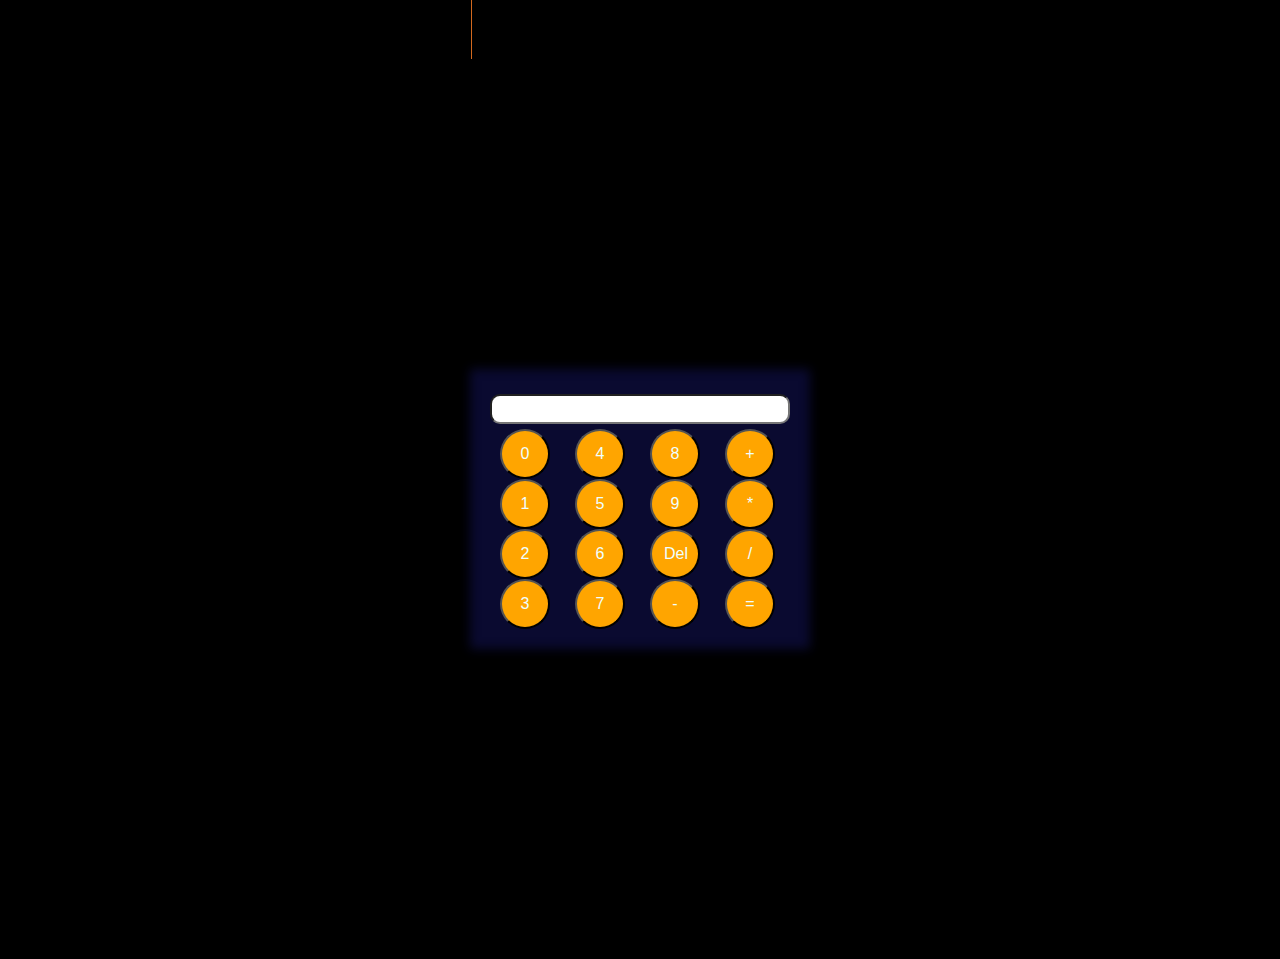
<file: index.html>
<!DOCTYPE html>
<html lang="en">
<head>
    <meta charset="UTF-8">
    <meta name="viewport" content="width=device-width, initial-scale=1.0">
    <link rel="stylesheet" href="SC.css">
    <title>Document</title>
</head>
<body>
    <div class="container">
    <div class="text">
        <p>CALCULATOR</p>
    </div>
   <div class="center">
    <div class="cal">
        <form action="">
            <div class="display">
                <input type="text" id="display" onkeypress="return isNumberKey(event)" />
            </div>
            <div class="content">
            <div>
                <input type="button"  value="0" onclick="display.value +='0'">
                <input type="button" value="1" onclick="display.value +='1'">
                <input type="button" value="2" onclick="display.value +='2'">
                <input type="button" value="3" onclick="display.value +='3'">
            </div>
           <div>
            <input type="button" value="4" onclick="display.value +='4'">
            <input type="button" value="5" onclick="display.value +='5'">
            <input type="button" value="6" onclick="display.value +='6'">
            <input type="button" value="7" onclick="display.value +='7'">
           </div>
           <div>
            <input type="button" value="8" onclick="display.value +='8'">
            <input type="button" value="9" onclick="display.value +='9'">
            <input type="button" value="Del" onclick="display.value = display.value.toString().slice(0,-1)">
            <input type="button" value="-" onclick="display.value +='-'">
           </div>
            <div>
                <input type="button" value="+" onclick="display.value +='+'">
                <input type="button" value="*" onclick="display.value +='*'">
                <input type="button" value="/" onclick="display.value +='/'">
                <input type="button" value="=" onclick="display.value= eval(display.value)">
            </div>
        </div>
        </form>
       
</div>
   </div>
</div>
<script>
    function isNumberKey(evt) {
  const charCode = evt.which ? evt.which : evt.keyCode;
  // Allow only numbers (0–9), and optionally dot (.)
  if ((charCode >= 48 && charCode <= 57) || charCode === 46) {
    return true;
  }
  return false;
}
</script>
</body>
</html>
</file>
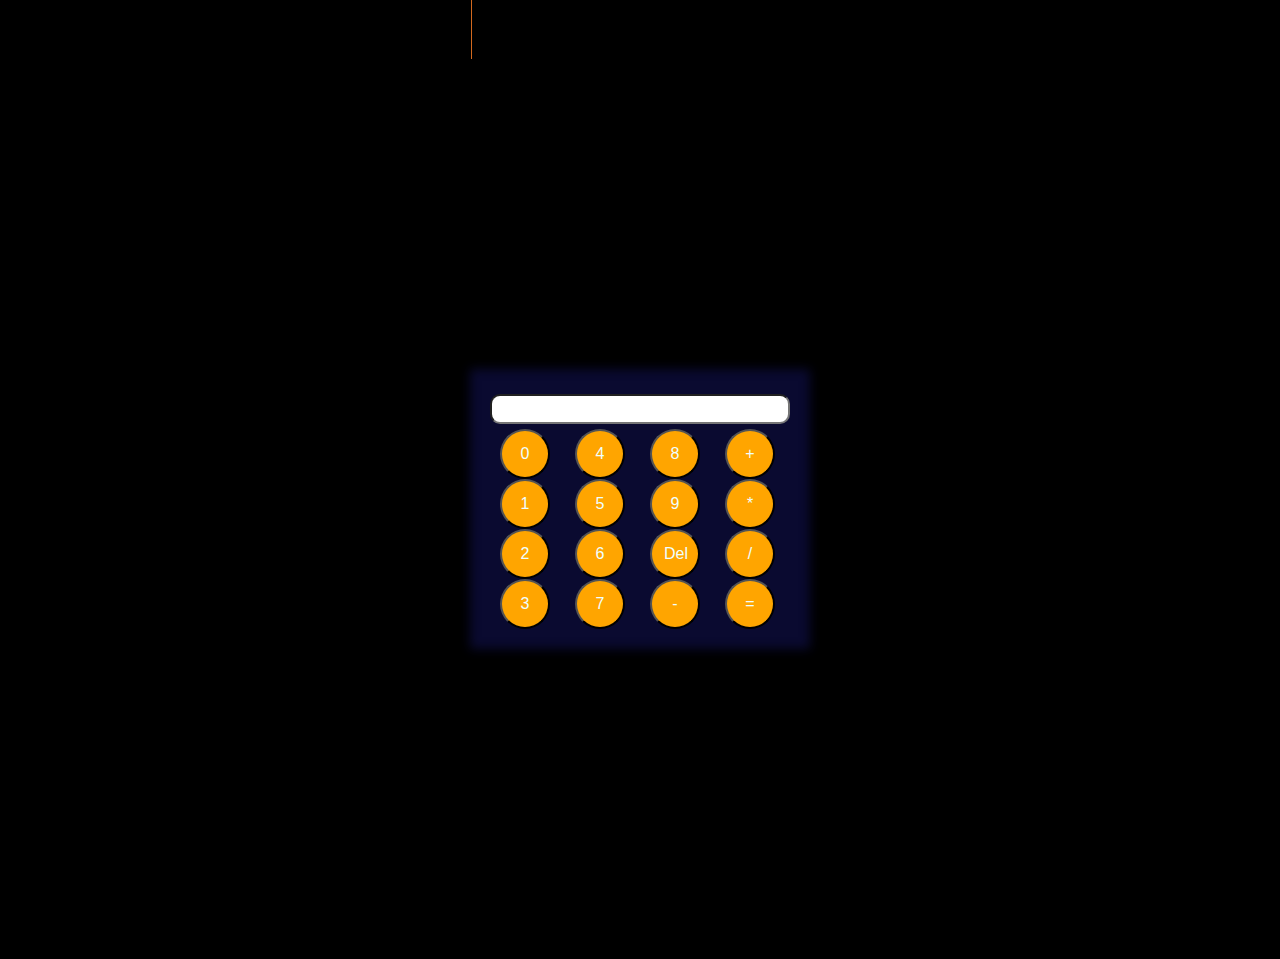
<file: Calculator.html>
<!DOCTYPE html>
<html lang="en">
<head>
    <meta charset="UTF-8">
    <meta name="viewport" content="width=device-width, initial-scale=1.0">
    <link rel="stylesheet" href="SC.css">
    <title>Document</title>
</head>
<body>
    <div class="text">
        <p>CALCULATOR</p>
    </div>
   <div class="center">
    <div class="cal">
        <form action="">
            <div class="display">
                <input type="text"  name="display">
            </div>
            <div class="content">
            <div>
                <input type="button" value="0" onclick="display.value +='0'">
                <input type="button" value="1" onclick="display.value +='1'">
                <input type="button" value="2" onclick="display.value +='2'">
                <input type="button" value="3" onclick="display.value +='3'">
            </div>
           <div>
            <input type="button" value="4" onclick="display.value +='4'">
            <input type="button" value="5" onclick="display.value +='5'">
            <input type="button" value="6" onclick="display.value +='6'">
            <input type="button" value="7" onclick="display.value +='7'">
           </div>
           <div>
            <input type="button" value="8" onclick="display.value +='8'">
            <input type="button" value="9" onclick="display.value +='9'">
            <input type="button" value="Del" onclick="display.value = display.value.toString().slice(0,-1)">
            <input type="button" value="-" onclick="display.value +='-'">
           </div>
            <div>
                <input type="button" value="+" onclick="display.value +='+'">
                <input type="button" value="*" onclick="display.value +='*'">
                <input type="button" value="/" onclick="display.value +='/'">
                <input type="button" value="=" onclick="display.value= eval(display.value)">
            </div>
        </div>
        </form>
       
</div>
   </div>
<script>
  
</script>
</body>
</html>
</file>
<file: SC.css>
*{
    box-sizing: border-box;
    margin:0;
    padding:0;
}
body{
    background-color: black;
}
.text{
    color:aquamarine;
    font-size: 4vw;
    display: flex;
    justify-content: center;
}
.text p{
    position: relative;
}
.text p::after{
    content: '';
    position: absolute;
    top:0;
    left:0;
    width:100%;
    height:100%;
    background-color: black;
    border-left:1px solid chocolate;
    animation:type 1.3s steps(10) infinite ;
}
.center{
    position:relative;
    width:100%;
    height: 100vh;
    overflow: hidden;
    
    display: flex;
    align-items: center;
    justify-content: center;
}
.cal{
    display: flex;
    justify-content: center;
    align-items: center;
    flex-direction: column;
    background-color: rgba(13, 13, 61, 0.781);
    width:300px;
    overflow:hidden;
    box-shadow: 0 0 10px 20px rgba(13, 13, 61, 0.781);
}
.display input{
    position: relative;
    box-sizing: border-box;
    width:100%;
    border-radius:10px;
    margin-top: 5px;
    height:30px;
    margin-bottom: 5px;
    text-align: right;
    font-size: large;
}
.content{
    display: flex;
    justify-content: center;
    align-items: center;
}
.content input{
    border-radius: 50%;
    text-align:center;
    font-size: medium;
    padding: 12px;
    margin-left:10px;
   
   width:50px;
   height:50px;
    background-color: orange;
    color: azure;
   

}
@keyframes type{
    100%{
       left:100%;
       margin:0 -3.6vw 0 3.6vw

    }
}
@media only screen and (min-height=1000px ) {
    div.cal-cont{
        overflow: scroll;
    }
}
</file>
